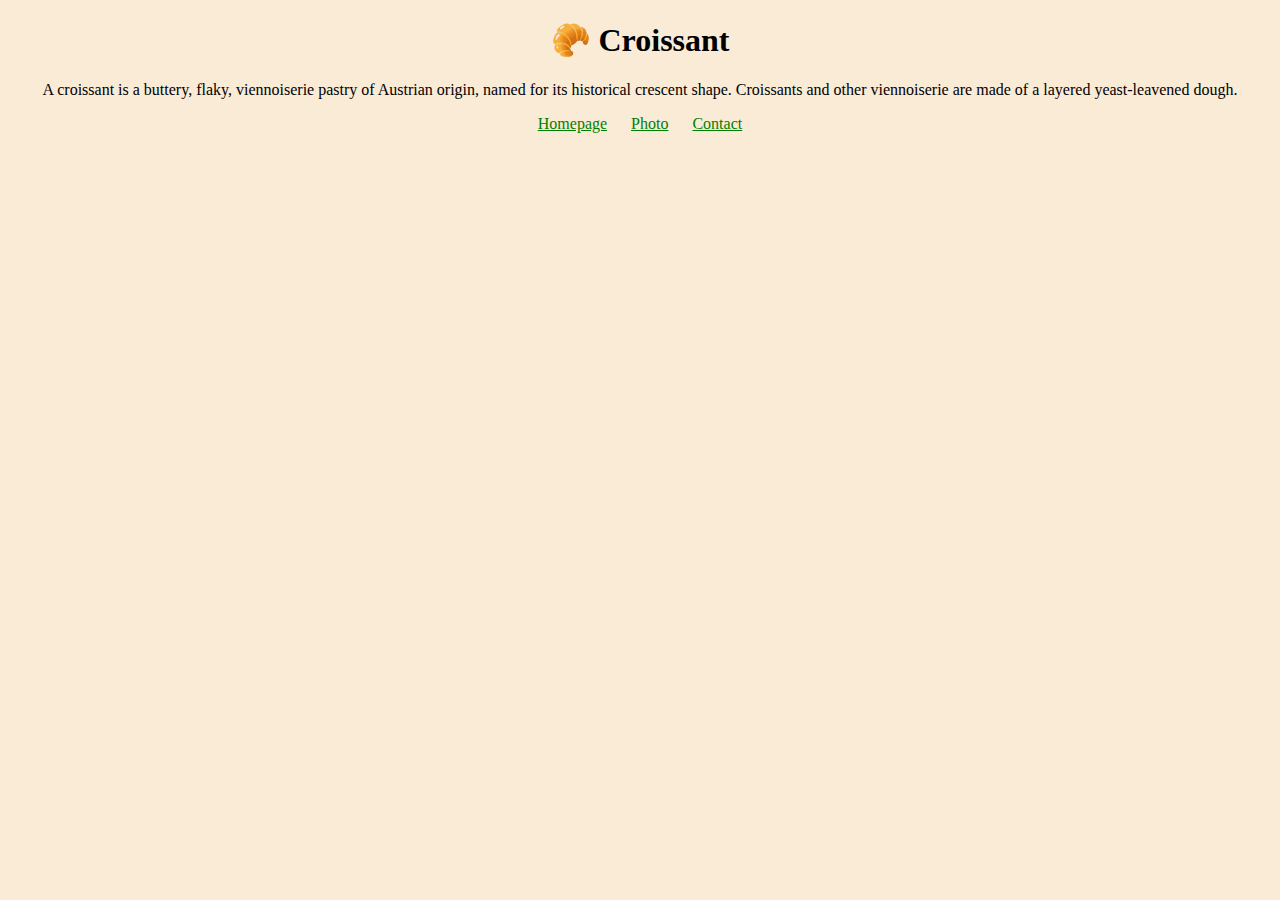
<file: index.html>
<!DOCTYPE html>
<html lang="en">
  <head>
    <meta charset="UTF-8" />
    <meta http-equiv="X-UA-Compatible" content="IE=edge" />
    <meta name="viewport" content="width=device-width, initial-scale=1.0" />
    <meta
      name="description"
      content="Have you ever wondered what a croissant is? Where it comes from?"
    />
    <title>Croissant Homepage: What a croissant is and where it comes from</title>
    <link rel="stylesheet" href="/css/style.css" />
  </head>
  <body>
    <h1>🥐 Croissant</h1>
    <p>
      A croissant is a buttery, flaky, viennoiserie pastry of Austrian origin,
      named for its historical crescent shape. Croissants and other viennoiserie
      are made of a layered yeast-leavened dough.
    </p>
    <footer>
      <a href="/" title="Go to Homepage">Homepage</a>
      <a href="/photo.html" title="See a perfect Croissant"> Photo</a>
      <a href="/contact.html" title="Contact Me"> Contact</a>
    </footer>
  
  </body>
</html>
</file>
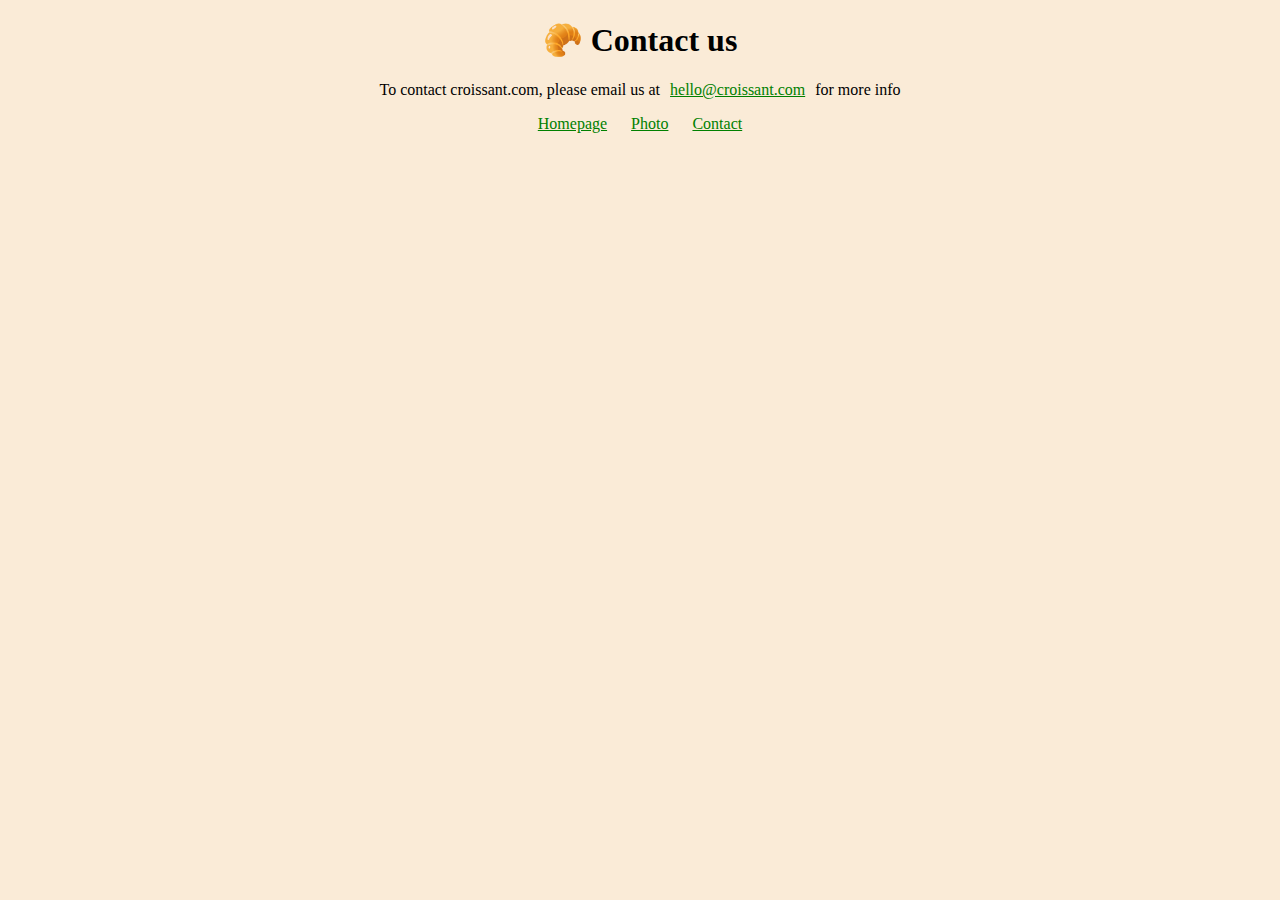
<file: contact.html>
<!DOCTYPE html>
<html lang="en">
  <head>
    <meta charset="UTF-8" />
    <meta http-equiv="X-UA-Compatible" content="IE=edge" />
    <meta name="viewport" content="width=device-width, initial-scale=1.0" />
    <meta name="description" content="Croissant.com contact information" />
    <title>Croissant information: Contact website</title>
    <link rel="stylesheet" href="/css/style.css" />
  </head>
  <body>
    <h1>🥐 Contact us</h1>
    <p>
      To contact croissant.com, please email us at<a
        href="mailto:hello@croissant.com"
        >hello@croissant.com</a
      >for more info
    </p>
    <footer>
      <a href="/" title="Go to Homepage">Homepage</a>
      <a href="/photo.html" title="See a perfect Croissant"> Photo</a>
      <a href="/contact.html" title="Contact Me"> Contact</a>
    </footer>
  </body>
</html>
</file>
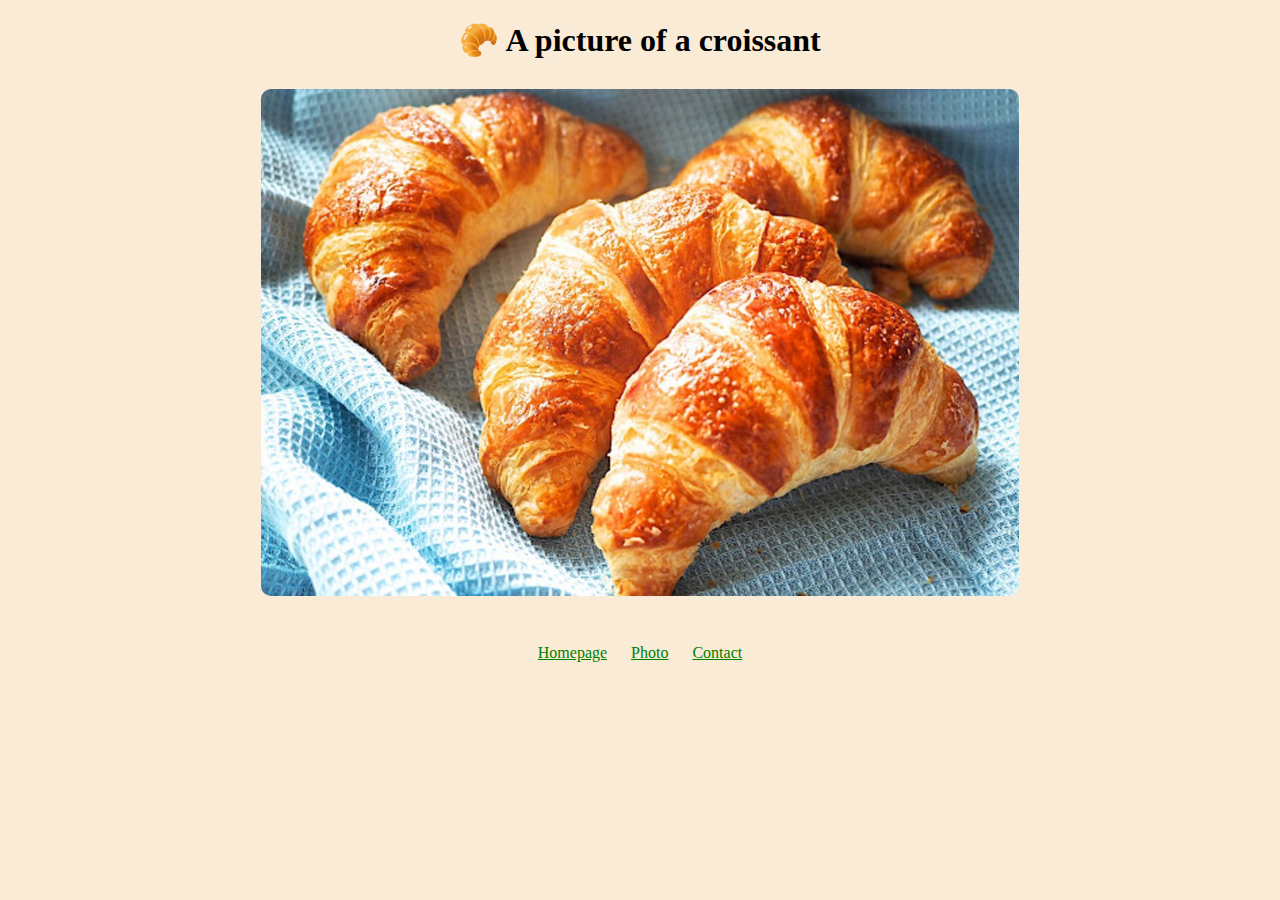
<file: photo.html>
<!DOCTYPE html>
<html lang="en">
  <head>
    <meta charset="UTF-8" />
    <meta http-equiv="X-UA-Compatible" content="IE=edge" />
    <meta name="viewport" content="width=device-width, initial-scale=1.0" />
    <meta name="description" content="Croissant.com options and availability" />
    <title>Croissant sales: See our grate quality of croissant options</title>
    <link rel="stylesheet" href="/css/style.css" />
  </head>
  <body>
    <h1>🥐 A picture of a croissant</h1>
    <img src="/images/croissant.jpeg" alt="croissant picture" />
    <br />
    <footer>
      <a href="/" title="Go to Homepage">Homepage</a>
      <a href="/photo.html" title="See a perfect Croissant"> Photo</a>
      <a href="/contact.html" title="Contact Me"> Contact</a>
    </footer>
  </body>
</html>
</file>
<file: css/style.css>
body {
  text-align: center;
  background-color: antiquewhite;
}
h1 {
  text-align: center;
}
img {
  max-width: 60%;
  border-radius: 10px;
  display: block;
  margin: 30px auto;
}

a {
  color: green;
  padding: 10px;
}
</file>
